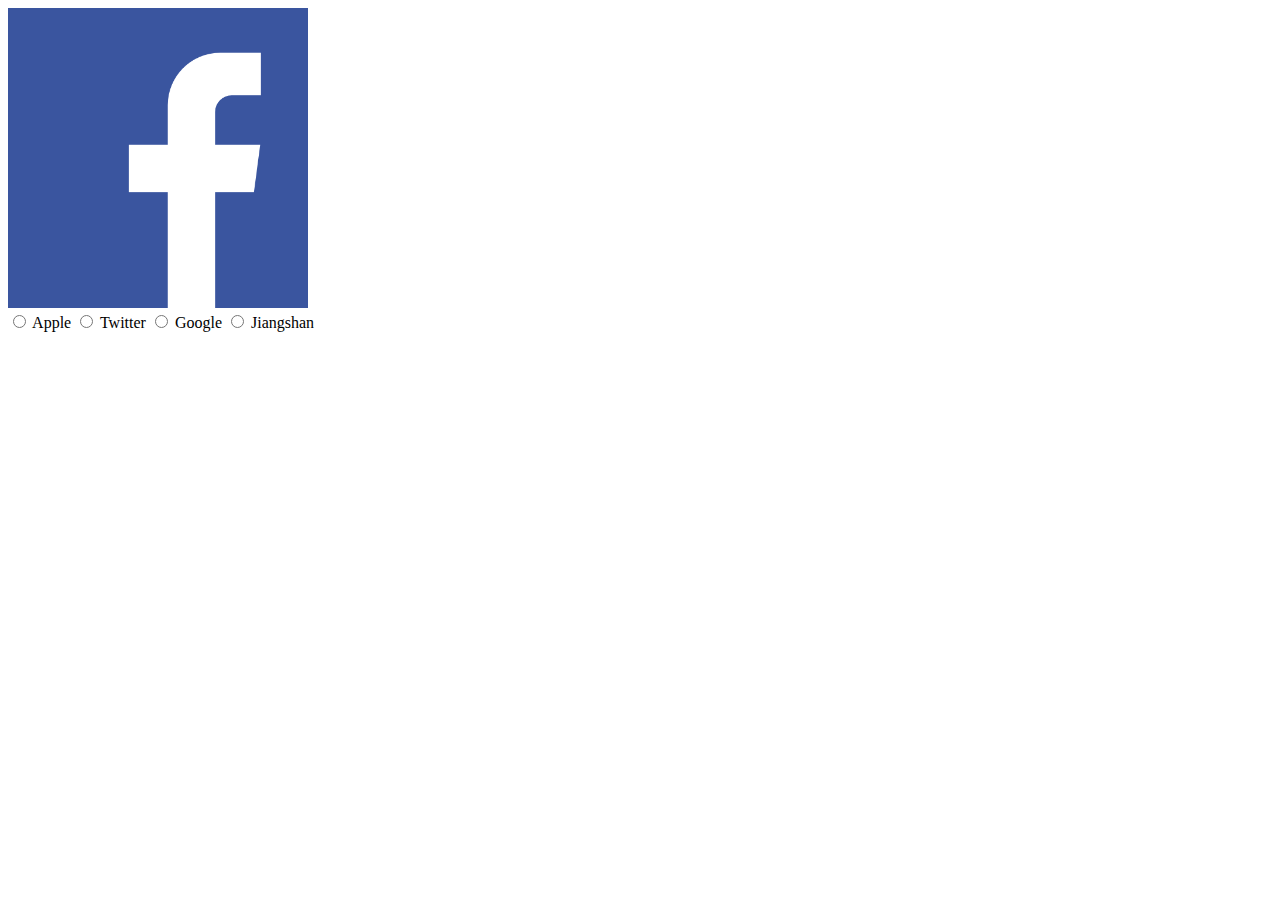
<file: changeMylogo/index.html>
<!DOCTYPE html>
<html lang="en">
<head>
    <meta charset="UTF-8">
    <meta http-equiv="X-UA-Compatible" content="IE=edge">
    <meta name="viewport" content="width=device-width, initial-scale=1.0">
    <title>Logo</title>
    <link rel="stylesheet" href="logo.css" />
    <link rel="shortcut icon" href="../assets/images/Studio-Project.png" type="image/x-icon">
</head>
<body>
    <img src="facebook.png" id="logo" onclick="changeImage();">
    <form>
        <input type="radio" name="choice" value="Apple" onclick="changeImage();"> Apple
        <input type="radio" name="choice" value="Twitter" onclick="changeImage();"> Twitter
        <input type="radio" name="choice" value="Google" onclick="changeImage();"> Google
        <input type="radio" name="choice" value="Jiangshan" onclick="changeImage();"> Jiangshan
      </form>
</body>
<script src="logo.js"></script>
</html>
</file>
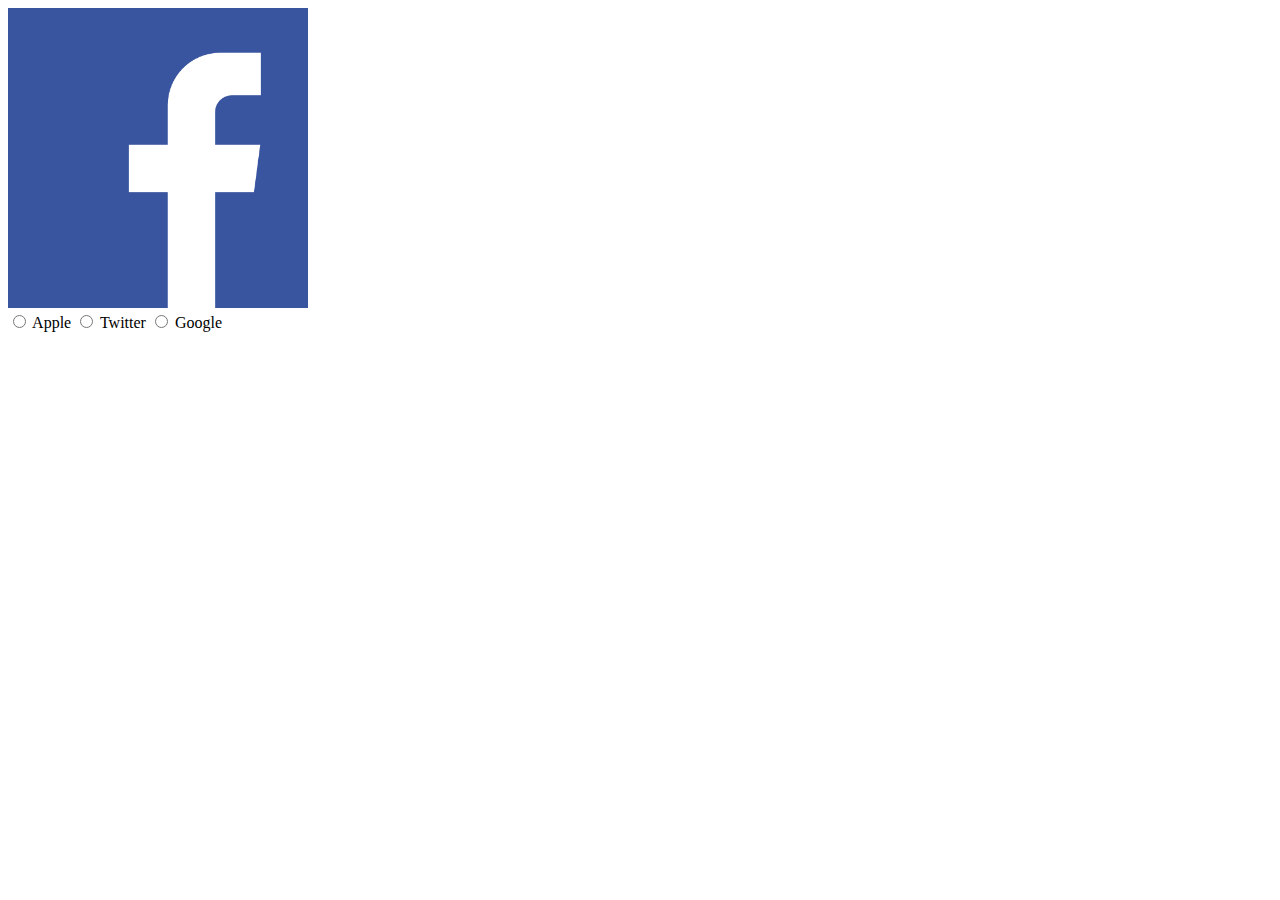
<file: HTML copy/changeMylogo/index.html>
<!DOCTYPE html>
<html lang="en">
<head>
    <meta charset="UTF-8">
    <meta http-equiv="X-UA-Compatible" content="IE=edge">
    <meta name="viewport" content="width=device-width, initial-scale=1.0">
    <title>Logo</title>
    <link rel="stylesheet" href="logo.css" />
</head>
<body>
    <img src="facebook.png" id="logo" onclick="changeImage();">
    <form>
        <input type="radio" name="choice" value="Apple" onclick="changeImage();"> Apple
        <input type="radio" name="choice" value="Twitter" onclick="changeImage();"> Twitter
        <input type="radio" name="choice" value="Google" onclick="changeImage();"> Google
      </form>
</body>
<script src="logo.js"></script>
</html>
</file>
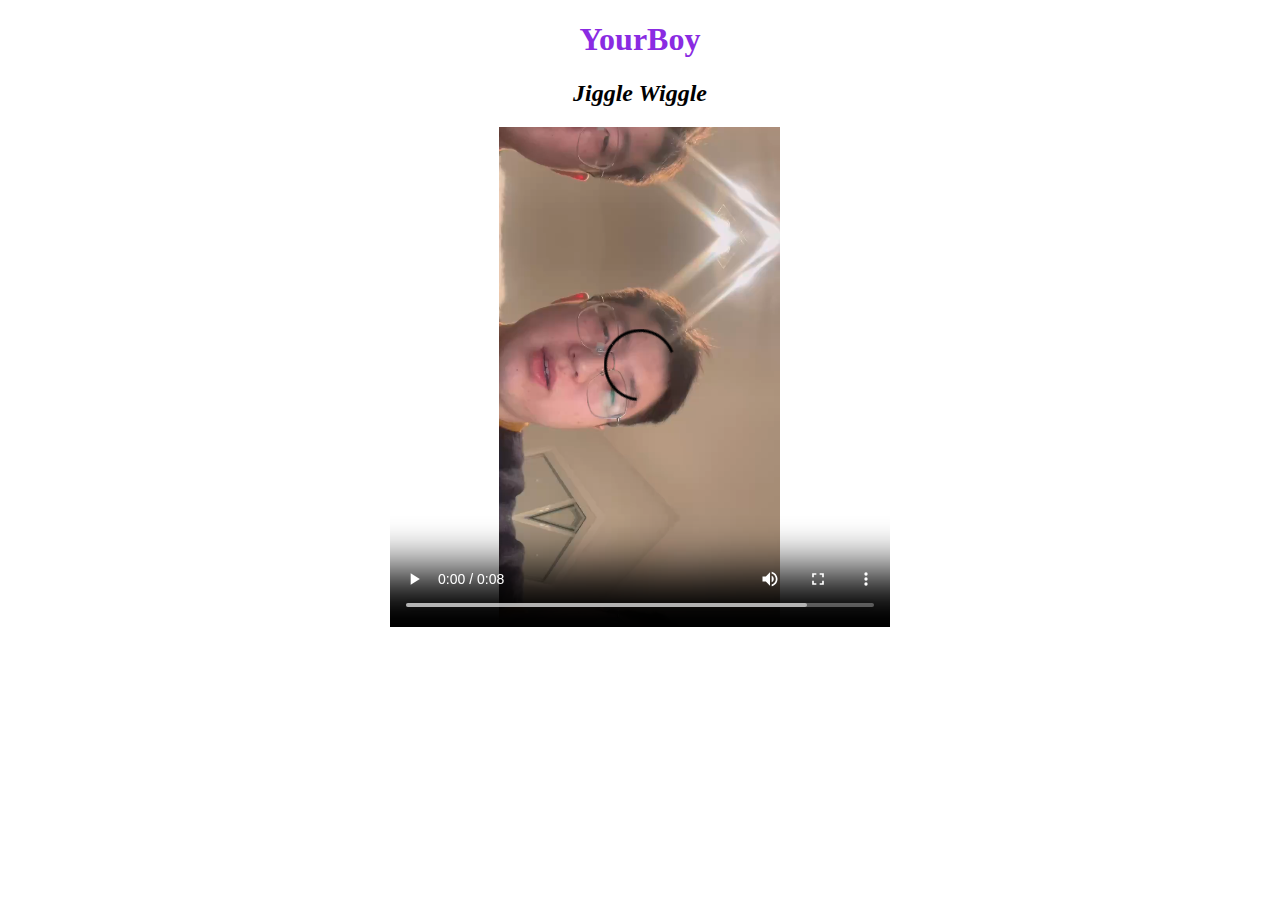
<file: HTML copy/vedio.html>
<!DOCTYPE html>
<html lang="en">
  <head>
    <meta charset="UTF-8" />
    <title>HandsomeBoy</title>
  </head>

  <body style="text-align: center">
    <h1 style="color: blueviolet">YourBoy</h1>

    <h2>
      <em>Jiggle Wiggle</em>
    </h2>

    <video width="500" height="500" controls="controls">
      <source src="images/tiktok.mp4" type="video/mp4" />
    </video>
  </body>
</html>
</file>
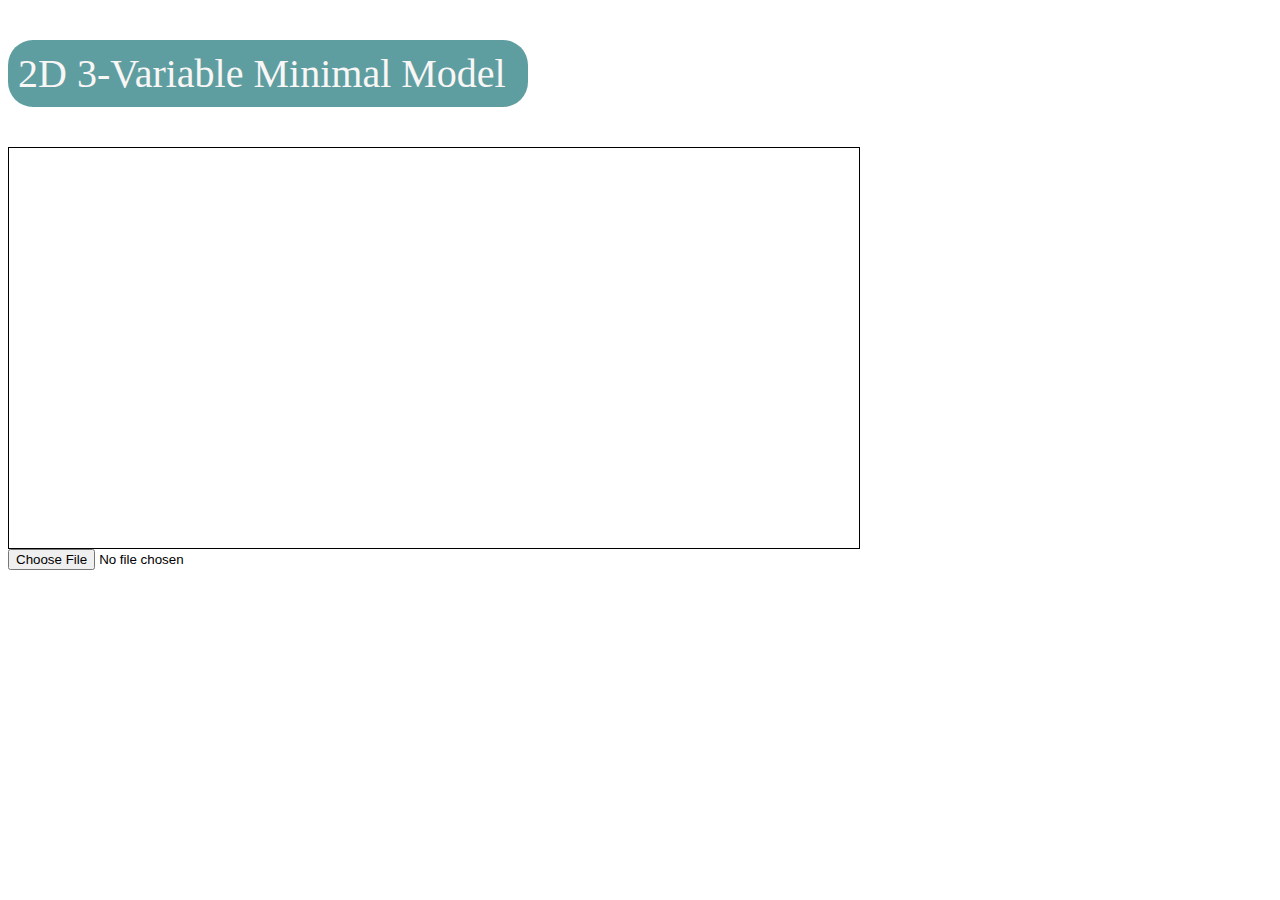
<file: HTML copy/3C-MM/3V-MM.html>
<!DOCTYPE html>
<html lang="en">
  <head>
    <meta charset="UTF-8" />
    <meta http-equiv="X-UA-Compatible" content="IE=edge" />
    <meta name="viewport" content="width=device-width, initial-scale=1.0" />
    <title>3V-MM</title>
    <style>
      .button {
        background-color: cadetblue;
        font-size: 40px;
        color: rgb(249, 246, 246);
        border-radius: 25px;
        width: 500px;
        padding: 10px;
      }
      .userPanel {
        text-align: right;
      }
      img {
        width: 500px;
        height: auto;
      }
    </style>
    <link rel="stylesheet" href="3V-MM.css" />
  </head>
  <body>
    <p class="button">2D 3-Variable Minimal Model</p>

    <div id="displayImage"></div>
    <input type="file" id="imageInput" accept="Image/*" />


    <p class="imgOutput" id="outputImage"></p>

    <script src="3V-MM.js"></script>
    <!-- cut -->
  </body>
</html>
</file>
<file: changeMylogo/logo.css>
h2{
    color: rgb(24, 125, 208);
    font: 15;
}
img {
    width: 300px;
    height: auto;
}
</file>
<file: HTML copy/changeMylogo/logo.css>
h2{
    color: rgb(24, 125, 208);
    font: 15;
}
img {
    width: 300px;
    height: auto;
}
</file>
<file: HTML copy/3C-MM/3V-MM.css>
#displayImage{
    width: 850px;
    height:400px;
    border: 1px solid black
}
</file>
